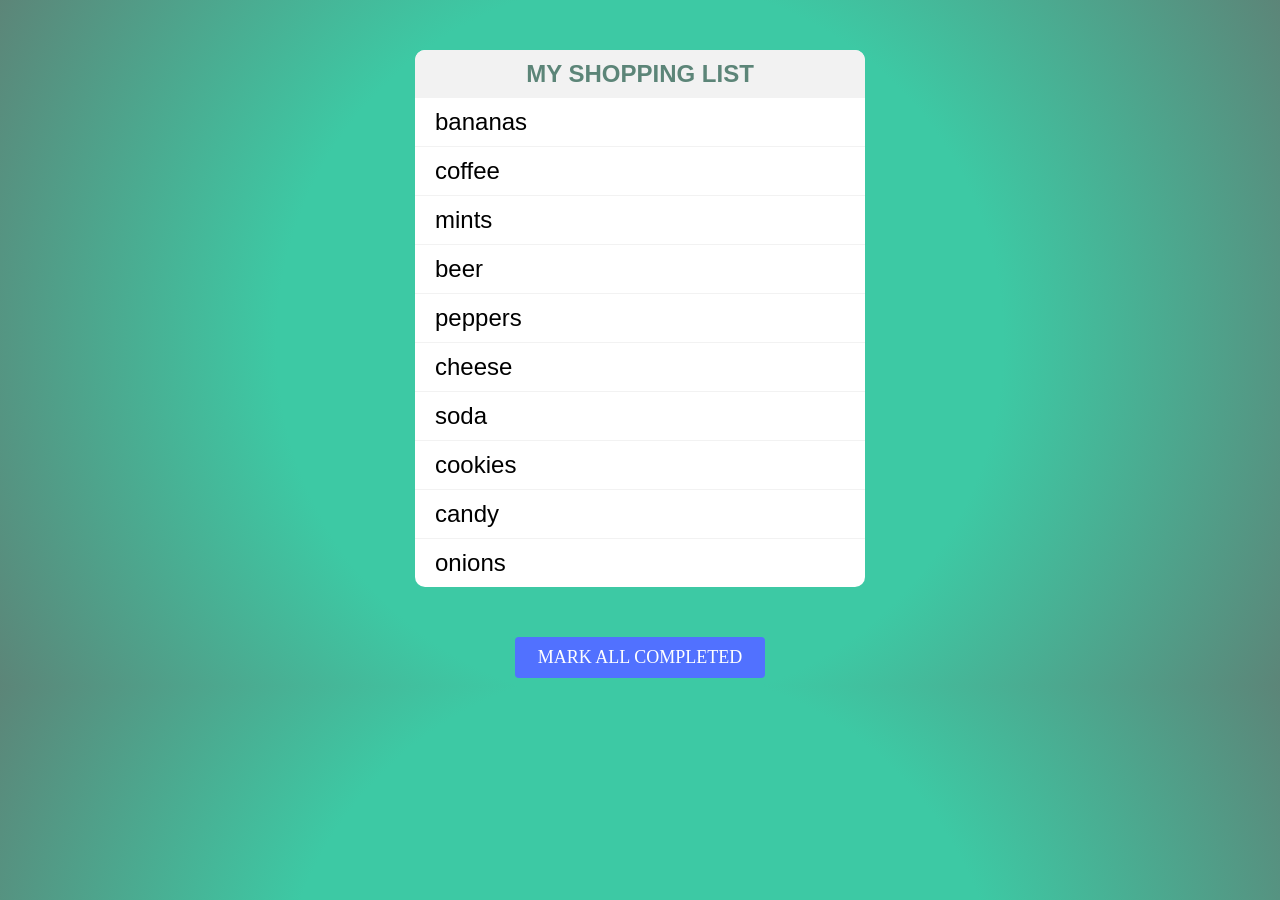
<file: module-4/03_DOM/shopping-list/index.html>
<!DOCTYPE html>
<html lang="en">
<head>
    <meta charset="UTF-8">
    <meta name="viewport" content="width=device-width, initial-scale=1.0">
    <meta http-equiv="X-UA-Compatible" content="ie=edge">
    <title>DOM Exercise</title>
    <link rel="stylesheet" href="css/main.css">
</head>
<body>

    <div class="shopping-list">
        <h1 id="title"></h1>
        <ul id="list">
            <!-- add groceries here -->
        </ul>
    </div>

    <a href="#" class="btn">
        Mark All Completed
    </a>
    
    <script src="js/shopping-list.js"></script>
</body>
</html>
</file>
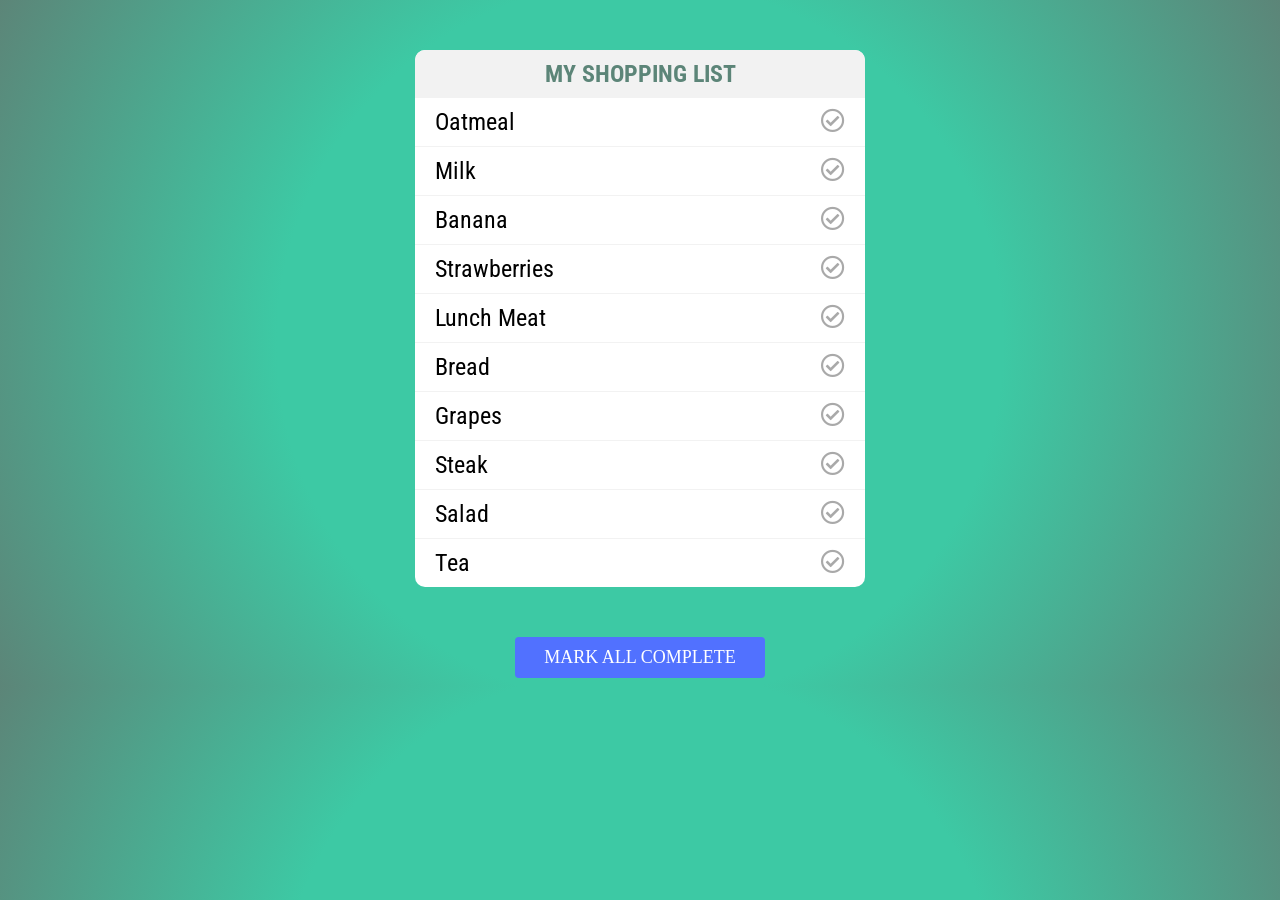
<file: module-4/04_Event_Handling/shopping-list/index.html>
<!DOCTYPE html>
<html lang="en">
<head>
    <meta charset="UTF-8">
    <meta name="viewport" content="width=device-width, initial-scale=1.0">
    <meta http-equiv="X-UA-Compatible" content="ie=edge">
    <title>DOM Exercise</title>
    <link href="https://fonts.googleapis.com/css?family=Roboto+Condensed" rel="stylesheet">

    <link rel="stylesheet" href="https://use.fontawesome.com/releases/v5.6.1/css/all.css" integrity="sha384-gfdkjb5BdAXd+lj+gudLWI+BXq4IuLW5IT+brZEZsLFm++aCMlF1V92rMkPaX4PP" crossorigin="anonymous">
    <link rel="stylesheet" href="css/main.css">
</head>
<body>

    <div class="shopping-list">
        <h1 id="title"></h1>
        <ul>
            <!-- add groceries here -->
        </ul>
    </div>

    <a id="toggleAll" href="#" class="btn">
        Mark All Complete
    </a>
    
    <script src="js/shopping-list.js"></script>
</body>
</html>
</file>
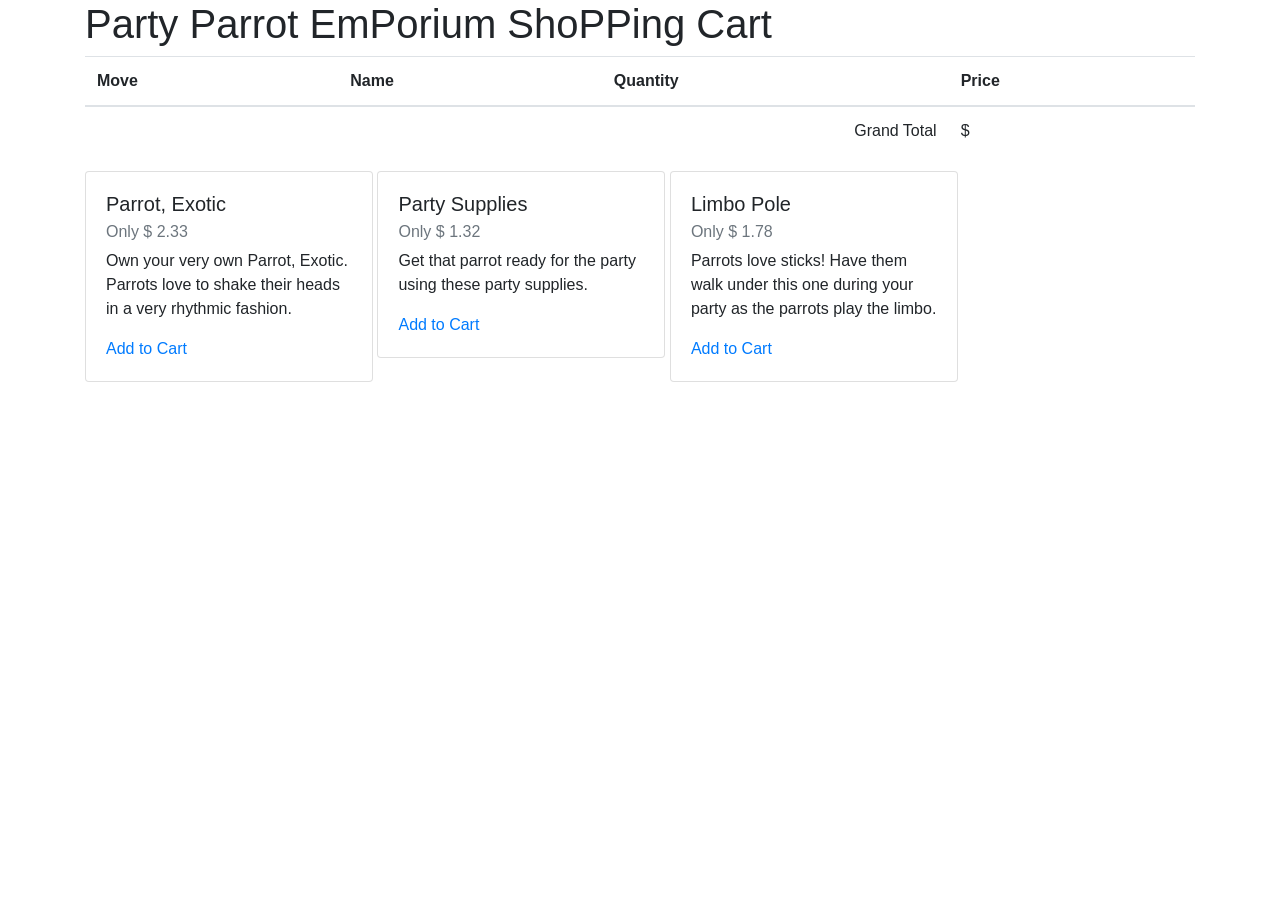
<file: module-4/03_DOM/ui.html>
<!DOCTYPE html>
<html lang="en">
<head>
    <meta charset="UTF-8">
    <meta name="viewport" content="width=device-width, initial-scale=1.0">
    <meta http-equiv="X-UA-Compatible" content="ie=edge">
    <link href="https://stackpath.bootstrapcdn.com/bootstrap/4.1.1/css/bootstrap.min.css" rel="stylesheet" integrity="sha384-WskhaSGFgHYWDcbwN70/dfYBj47jz9qbsMId/iRN3ewGhXQFZCSftd1LZCfmhktB" crossorigin="anonymous">
    <link href="https://fonts.googleapis.com/icon?family=Material+Icons"
      rel="stylesheet">
    <script src="advanced-exercises.js"></script>
    <script src="ui.js"></script>
    <style>
        .card {
            width: 18rem;
            display: inline-block;
            vertical-align: top;
        }
        i {
            cursor: pointer;
        }
    </style>
    <title>Day 11 DOM: UI View</title>
</head>
<body>
    <div class="container">
        <h1 id="main-header">Party Parrot EmPorium ShoPPing Cart</h1>

        <table class="table" id="product-list">
            <thead>
                <tr>
                    <th>Move</th>
                    <th>Name</th>
                    <th>Quantity</th>
                    <th>Price</th>
                </tr>
            </thead>
            <tbody>
                <template id="row-template">
                <tr>
                    <td><i class="material-icons move-up">keyboard_arrow_up</i> <i class="material-icons move-down">keyboard_arrow_down</i></td>
                    <td class="name-location">Name</td>
                    <td>
                        <form data-price="">
                            <input type="number" value="1" name="quantity"/>
                            <button type="submit" class="update-quantity btn btn-secondary btn-sm">Update Quantity</button>
                        </form>
                    </td>
                    <td>$ <span class="price-location"></span></td>
                </tr>
                </template>
            </tbody>
            <tfoot>
                <tr>
                    <td class="text-right" colspan="3">Grand Total</td>
                    <td>$ <span id="grand-total"></span></td>
                </tr>
            </tfoot>
        </table>
        <!-- Cards for products -->
        <div class="card">
            <div class="card-body">
                <h5 class="card-title">Parrot, Exotic</h5>
                <h6 class="card-subtitle text-muted mb-2">Only $ 2.33</h6>
                <p class="card-text">Own your very own Parrot, Exotic. Parrots love to shake their heads in a very rhythmic fashion.</p>
                <a href="#" class="card-link" id="add-to-cart" data-price="2.33" data-name="Parrot, Exotic">Add to Cart</a>
            </div>
        </div>

        <div class="card">
            <div class="card-body">
                <h5 class="card-title">Party Supplies</h5>
                <h6 class="card-subtitle text-muted mb-2">Only $ 1.32</h6>
                <p class="card-text">Get that parrot ready for the party using these party supplies.</p>
                <a href="#" class="card-link" id="add-to-cart" data-price="1.32" data-name="Party Supplies">Add to Cart</a>
            </div>
        </div>

        <div class="card">
            <div class="card-body">
                <h5 class="card-title">Limbo Pole</h5>
                <h6 class="card-subtitle text-muted mb-2">Only $ 1.78</h6>
                <p class="card-text">Parrots love sticks! Have them walk under this one during your party as the parrots play the limbo.</p>
                <a href="#" class="card-link" id="add-to-cart" data-price="1.78" data-name="Limbo Pole">Add to Cart</a>
            </div>
        </div>
    </div>
</body>
</html>
</file>
<file: module-4/03_DOM/shopping-list/css/main.css>
body {
    background: rgb(61,201,164);
    background: radial-gradient(circle, rgba(61,201,164,1) 50%, rgba(92,133,120,1) 100%);
}
.shopping-list {
    width:450px;
    background: #fff;
    margin: 50px auto;
    font-family: 'Roboto Condensed', sans-serif;
    border-radius: 10px;
}
h1 {
    background:#f2f2f2;
    color:#5c8578;
    padding:10px;
    font-size:24px;
    text-transform: uppercase;
    text-align: center;
    margin-bottom: 0px;
    border-top-left-radius: 10px;
    border-top-right-radius: 10px;
}
ul {
    list-style-type: none;
    margin:0px;
    padding:0px;
}
li {
    font-size: 24px;
    border-bottom:1px solid #f2f2f2;
    padding:10px 20px;
}
li:last-child{
    border:0px;
}
li.completed {
    text-decoration: line-through;
    color:darkgrey;
}

a.btn {
    width:250px;
    margin: 0px auto;
    display: block;
    box-sizing: border-box;
    font-size: 18px;
    padding:10px;
    border-radius: 4px;
    background-color: rgb(131, 210, 255);
    font-weight:300;
    color:#FFFFFF;
    background-color:#5171ff;
    text-align:center;
    text-transform: uppercase;
    text-decoration: none;
}
</file>
<file: module-4/04_Event_Handling/shopping-list/css/main.css>
body {
    background: rgb(61,201,164);
    background: radial-gradient(circle, rgba(61,201,164,1) 50%, rgba(92,133,120,1) 100%);
}
.shopping-list {
    width:450px;
    background: #fff;
    margin: 50px auto;
    font-family: 'Roboto Condensed', sans-serif;
    border-radius: 10px;
}
h1 {
    background:#f2f2f2;
    color:#5c8578;
    padding:10px;
    font-size:24px;
    text-transform: uppercase;
    text-align: center;
    margin-bottom: 0px;
    border-top-left-radius: 10px;
    border-top-right-radius: 10px;
}
ul {
    list-style-type: none;
    margin:0px;
    padding:0px;
}
li {
    font-size: 24px;
    border-bottom:1px solid #f2f2f2;
    padding:10px 20px;
    cursor:pointer;
}
li:last-child{
    border:0px;
}
li.completed {
    text-decoration: line-through;
    color:darkgrey;
}
i.far.fa-check-circle { 
    float:right;
    color: darkgray;
}

i.far.fa-check-circle.completed {
    color:green;
}
input[type="checkbox"] {
    font-size:40px;
    vertical-align: middle;
    margin-top:0px;
}
a.btn {
    width:250px;
    margin: 0px auto;
    display: block;
    box-sizing: border-box;
    font-size: 18px;
    padding:10px;
    border-radius: 4px;
    background-color: rgb(131, 210, 255);
    font-weight:300;
    color:#FFFFFF;
    background-color:#5171ff;
    text-align:center;
    text-transform: uppercase;
    text-decoration: none;
}
</file>
